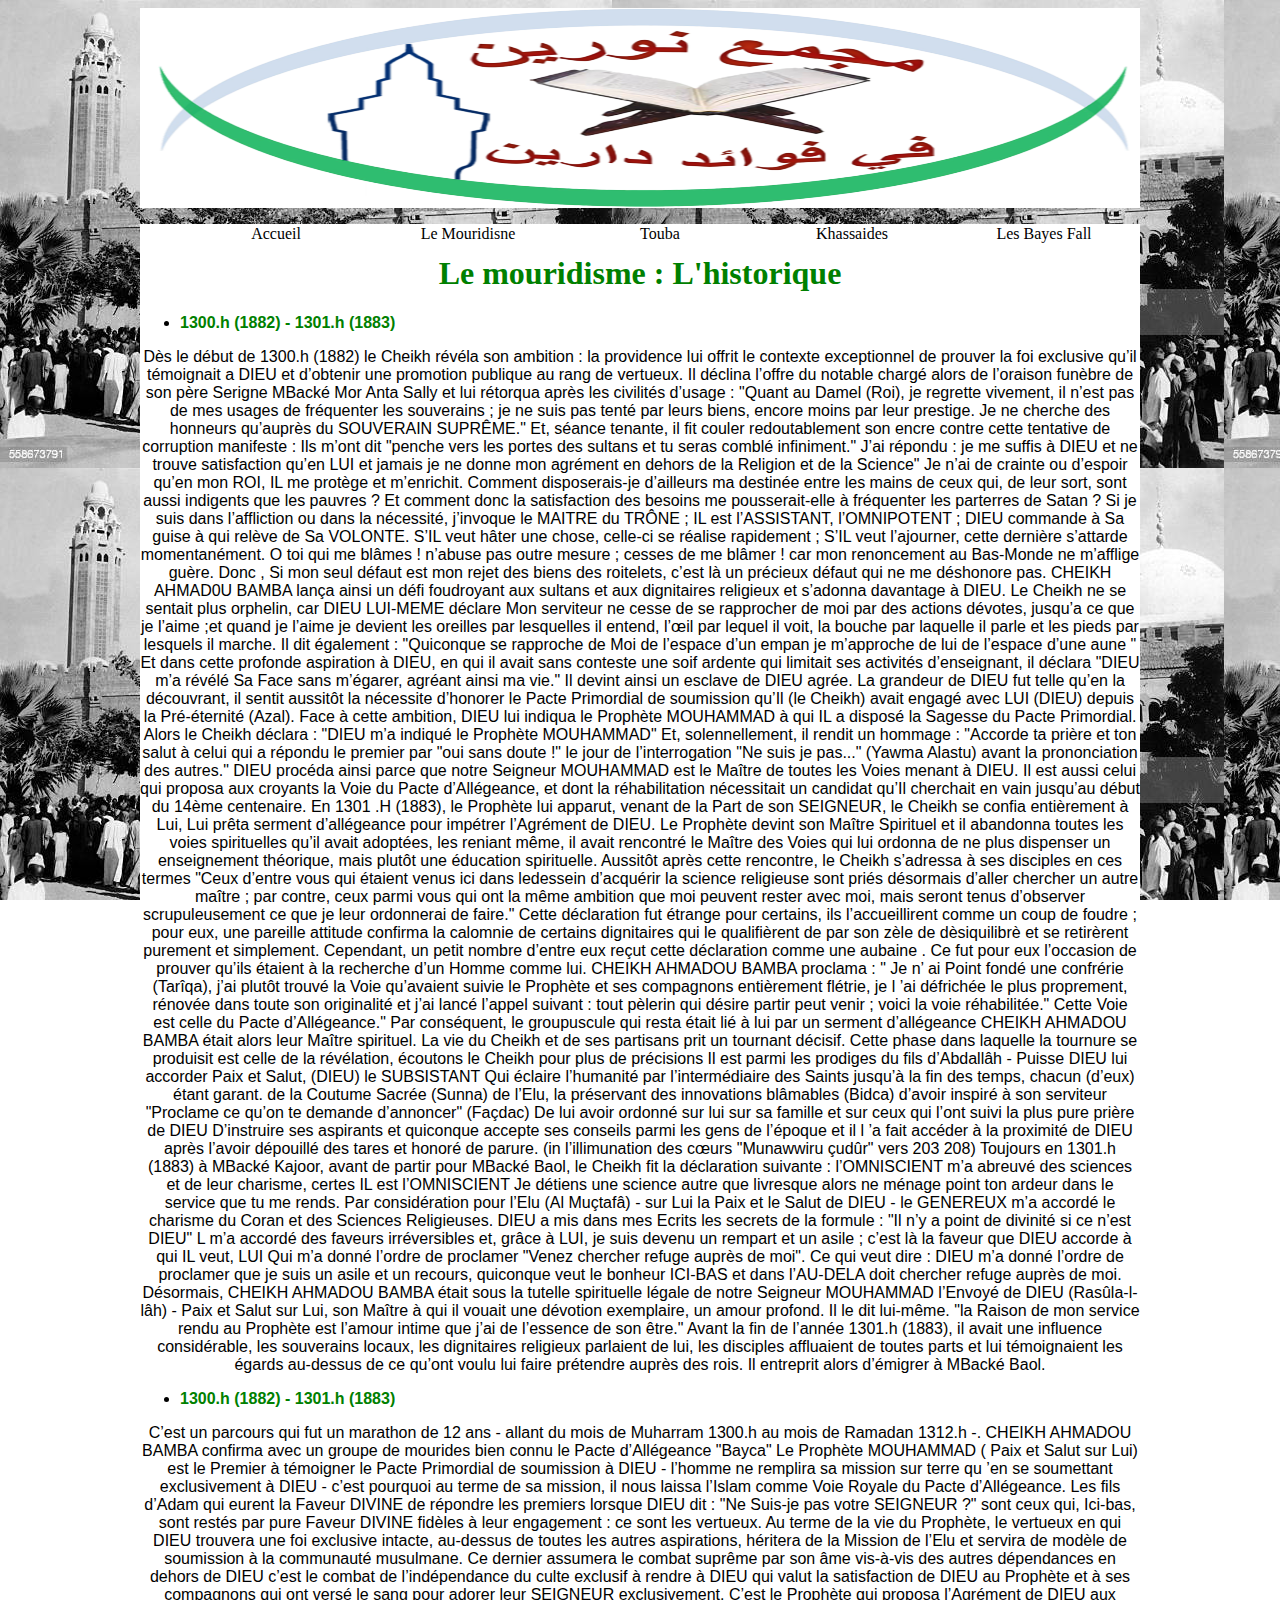
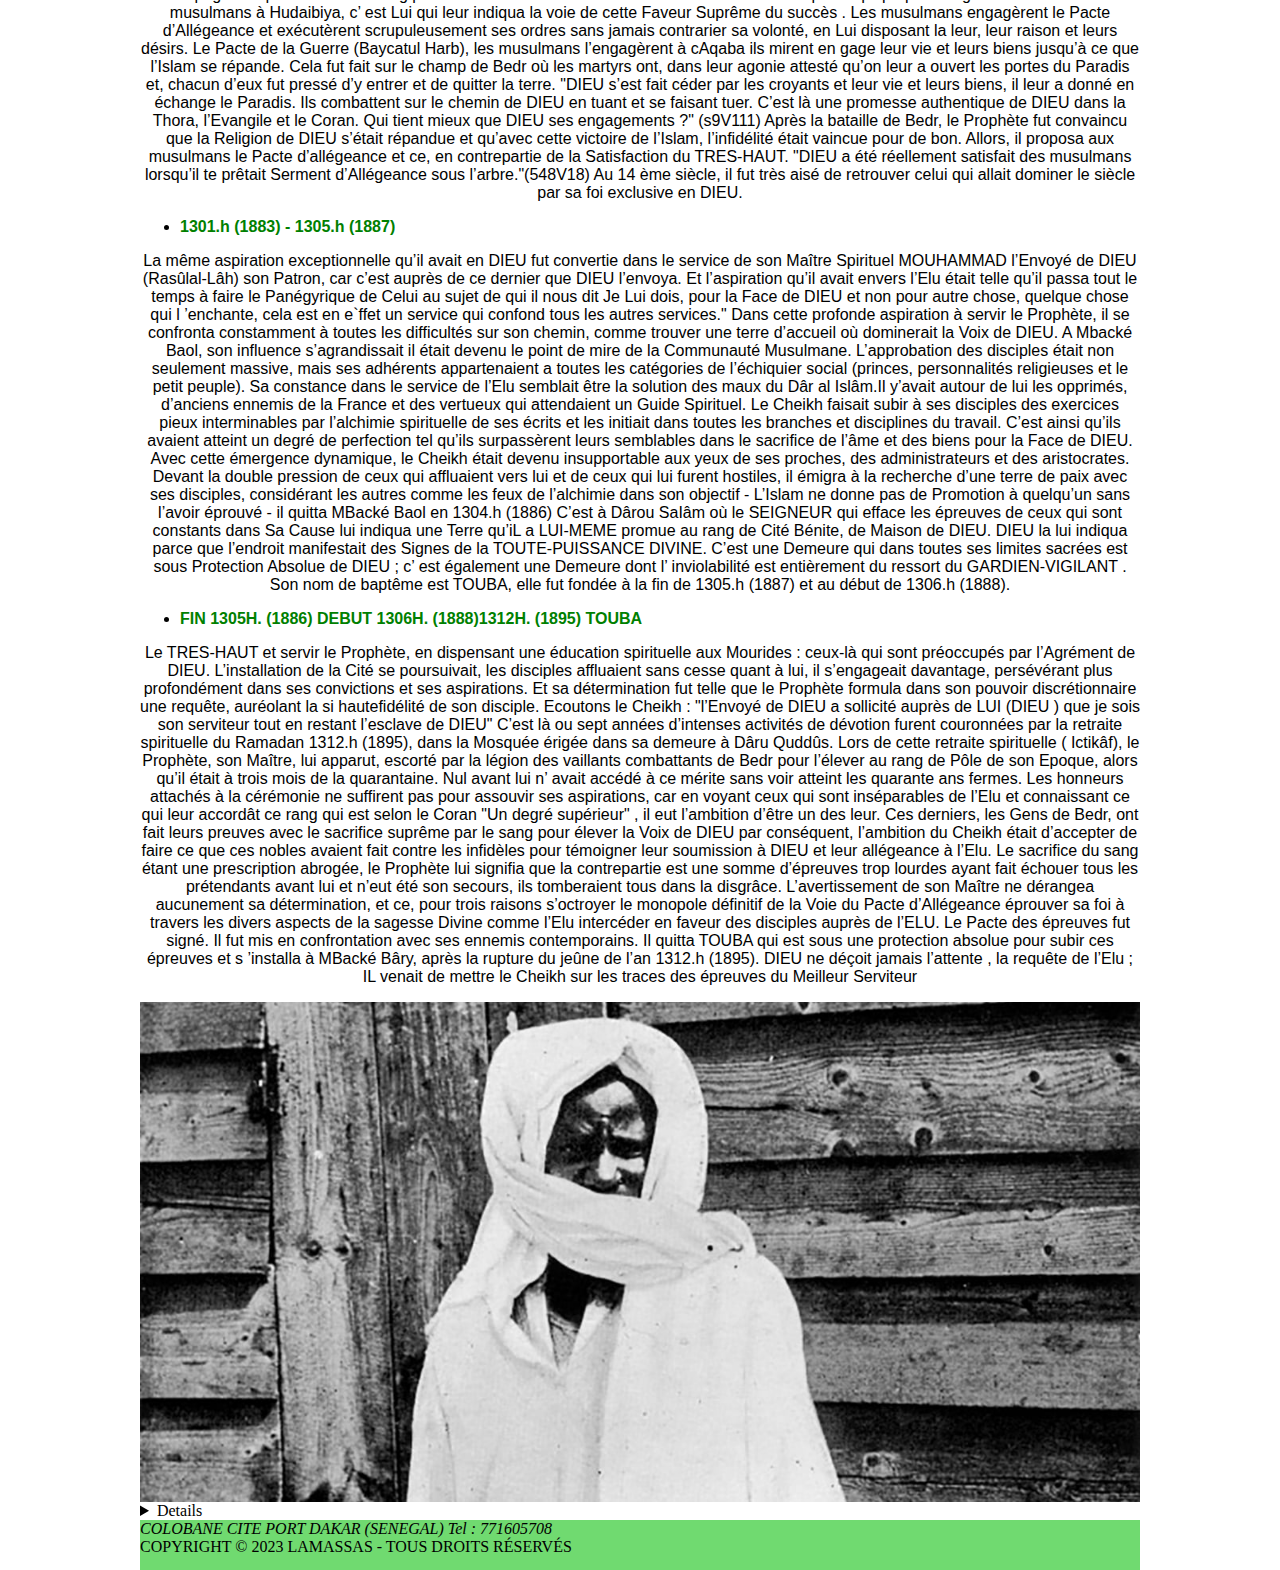
<file: mouridisme.html>
<!DOCTYPE html>
<html lang="en">
<head>
    <meta charset="UTF-8">
    <meta http-equiv="X-UA-Compatible" content="IE=edge">
    <meta name="viewport" content="width=device-width, initial-scale=1.0">
    <link rel="stylesheet" href="styles.css">
    <link rel="stylesheet" href="stylemouride.css">
    <link rel="shortcut icon" href="mouridisme-.png" type="image/x-icon">
    <title>Le Mouridisme : L'historique</title>
</head>
<body>
    <body>
        <div id="principal">
            
            <div id="entete">
                <img src="mouridisme-.png" alt="Grande-mosquée-de-Touba" width="1000px" height="200px">
            </div>
                <nav>
                    <ul>
                        <li><a href="index.html">Accueil</a> </li>
                        <li><a href="mouridisme.html">Le Mouridisne</a></li>
                        <li><a href="touba.html">Touba </a></li>
                        <li><a href="khassaides.html">Khassaides</a></li>
                        <li><a href="bf.html">Les Bayes Fall</a></li>
                        
                    </ul>
                </nav>
            <div id="contenu">
                <h1> Le mouridisme : L'historique</h1>
                <ul>
                <li><h2><strong>1300.h (1882) - 1301.h (1883)</strong></h2></li></ul>
                <p>
                    Dès le début de 1300.h (1882) le Cheikh révéla son ambition : la providence lui offrit le contexte exceptionnel de prouver la foi exclusive qu’il témoignait a DIEU et d’obtenir une promotion publique au rang de vertueux.
            Il déclina l’offre du notable chargé alors de l’oraison funèbre de son père Serigne MBacké Mor Anta Sally et lui rétorqua après les civilités d’usage : "Quant au Damel (Roi), je regrette vivement, il n’est pas de mes usages de fréquenter les souverains ; je ne suis pas tenté par leurs biens, encore moins par leur prestige. Je ne cherche des honneurs qu’auprès du SOUVERAIN SUPRÊME."
            Et, séance tenante, il fit couler redoutablement son encre contre cette tentative de corruption manifeste :
            Ils m’ont dit "penche vers les portes des sultans et tu seras comblé infiniment."
            J’ai répondu : je me suffis à DIEU et ne trouve satisfaction qu’en LUI et jamais je ne donne mon agrément en dehors de la Religion et de la Science"
            Je n’ai de crainte ou d’espoir qu’en mon ROI, IL me protège et m’enrichit.
            Comment disposerais-je d’ailleurs ma destinée entre les mains de ceux qui, de leur sort, sont aussi indigents que les pauvres ?
            Et comment donc la satisfaction des besoins me pousserait-elle à fréquenter les parterres de Satan ?
            Si je suis dans l’affliction ou dans la nécessité, j’invoque le MAITRE du TRÔNE ; IL est l’ASSISTANT, l’OMNIPOTENT ; DIEU commande à Sa guise à qui relève de Sa VOLONTE.
            S’IL veut hâter une chose, celle-ci se réalise rapidement ; S’IL veut l’ajourner, cette dernière s’attarde momentanément.
            O toi qui me blâmes ! n’abuse pas outre mesure ; cesses de me blâmer ! car mon renoncement au Bas-Monde ne m’afflige guère.
            Donc , Si mon seul défaut est mon rejet des biens des roitelets, c’est là un précieux défaut qui ne me déshonore pas.
            CHEIKH AHMAD0U BAMBA lança ainsi un défi foudroyant aux sultans et aux dignitaires religieux et s’adonna davantage à DIEU. Le Cheikh ne se sentait plus orphelin, car DIEU LUI-MEME déclare
            Mon serviteur ne cesse de se rapprocher de moi par des actions dévotes, jusqu’a ce que je l’aime ;et quand je l’aime je devient les oreilles par lesquelles il entend, l’œil par lequel il voit, la bouche par laquelle il parle et les pieds par lesquels il marche. Il dit également :
            "Quiconque se rapproche de Moi de l’espace d’un empan je m’approche de lui de l’espace d’une aune "
            Et dans cette profonde aspiration à DIEU, en qui il avait sans conteste une soif ardente qui limitait ses activités d’enseignant, il déclara
            "DIEU m’a révélé Sa Face sans m’égarer, agréant ainsi ma vie."
            Il devint ainsi un esclave de DIEU agrée. La grandeur de DIEU fut telle qu’en la découvrant, il sentit aussitôt la nécessite d’honorer le Pacte Primordial de soumission qu’Il (le Cheikh) avait engagé avec LUI (DIEU) depuis la Pré-éternité (Azal).
            Face à cette ambition, DIEU lui indiqua le Prophète MOUHAMMAD à qui IL a disposé la Sagesse du Pacte Primordial. Alors le Cheikh déclara :
            "DIEU m’a indiqué le Prophète MOUHAMMAD"
            Et, solennellement, il rendit un hommage :
            "Accorde ta prière et ton salut à celui qui a répondu le premier par "oui sans doute !" le jour de l’interrogation "Ne suis je pas..."
            (Yawma Alastu) avant la prononciation des autres."
            DIEU procéda ainsi parce que notre Seigneur MOUHAMMAD est le Maître de toutes les Voies menant à DIEU. Il est aussi celui qui proposa aux croyants la Voie du Pacte d’Allégeance, et dont la réhabilitation nécessitait un candidat qu’Il cherchait en vain jusqu’au début du 14ème centenaire.
            En 1301 .H (1883), le Prophète lui apparut, venant de la Part de son SEIGNEUR, le Cheikh se confia entièrement à Lui, Lui prêta serment d’allégeance pour impétrer l’Agrément de DIEU.
            Le Prophète devint son Maître Spirituel et il abandonna toutes les voies spirituelles qu’il avait adoptées, les reniant même, il avait rencontré le Maître des Voies qui lui ordonna de ne plus dispenser un enseignement théorique, mais plutôt une éducation spirituelle.
            Aussitôt après cette rencontre, le Cheikh s’adressa à ses disciples en ces termes
            "Ceux d’entre vous qui étaient venus ici dans ledessein d’acquérir la science religieuse sont priés désormais d’aller chercher un autre maître ; par contre, ceux parmi vous qui ont la même ambition que moi peuvent rester avec moi, mais seront tenus d’observer scrupuleusement ce que je leur ordonnerai de faire."
            Cette déclaration fut étrange pour certains, ils l’accueillirent comme un coup de foudre ; pour eux, une pareille attitude confirma la calomnie de certains dignitaires qui le qualifièrent de par son zèle de dèsiquilibrè et se retirèrent purement et simplement.
            Cependant, un petit nombre d’entre eux reçut cette déclaration comme une aubaine . Ce fut pour eux l’occasion de prouver qu’ils étaient à la recherche d’un Homme comme lui.
            CHEIKH AHMADOU BAMBA proclama : " Je n’ ai Point fondé une confrérie (Tarîqa), j’ai plutôt trouvé la Voie qu’avaient suivie le Prophète et ses compagnons entièrement flétrie, je l ’ai défrichée le plus proprement, rénovée dans toute son originalité et j’ai lancé l’appel suivant :
            tout pèlerin qui désire partir peut venir ; voici la voie réhabilitée." Cette Voie est celle du Pacte d’Allégeance."
            Par conséquent, le groupuscule qui resta était lié à lui par un serment d’allégeance CHEIKH AHMADOU BAMBA était alors leur Maître spirituel.
            La vie du Cheikh et de ses partisans prit un tournant décisif. Cette phase dans laquelle la tournure se produisit est celle de la révélation, écoutons le Cheikh pour plus de précisions
            Il est parmi les prodiges du fils d’Abdallâh - Puisse DIEU lui accorder Paix et Salut,
            (DIEU) le SUBSISTANT Qui éclaire l’humanité par l’intermédiaire des Saints jusqu’à la fin des temps, chacun (d’eux) étant garant.
            de la Coutume Sacrée (Sunna) de l’Elu, la préservant des innovations blâmables (Bidca) d’avoir inspiré à son serviteur "Proclame ce qu’on te demande d’annoncer" (Façdac)
            De lui avoir ordonné sur lui sur sa famille et sur ceux qui l’ont suivi la plus pure prière de DIEU
            D’instruire ses aspirants et quiconque accepte ses conseils parmi les gens de l’époque et il l ’a fait accéder à la proximité de DIEU après l’avoir dépouillé des tares et honoré de parure.
            (in l’illimunation des cœurs "Munawwiru çudûr" vers 203 208)
            Toujours en 1301.h (1883) à MBacké Kajoor, avant de partir pour MBacké Baol, le Cheikh fit la déclaration suivante :
            l’OMNISCIENT m’a abreuvé des sciences et de leur charisme, certes IL est l’OMNISCIENT
            Je détiens une science autre que livresque alors ne ménage point ton ardeur dans le service que tu me rends.
            Par considération pour l’Elu (Al Muçtafâ) - sur Lui la Paix et le Salut de DIEU - le GENEREUX m’a accordé le charisme du Coran et des Sciences Religieuses.
            DIEU a mis dans mes Ecrits les secrets de la formule :
            "Il n’y a point de divinité si ce n’est DIEU"
            L m’a accordé des faveurs irréversibles et, grâce à LUI, je suis devenu un rempart et un asile ; c’est là la faveur que DIEU accorde à qui IL veut, LUI Qui m’a donné l’ordre de proclamer "Venez chercher refuge auprès de moi".
            Ce qui veut dire :
            DIEU m’a donné l’ordre de proclamer que je suis un asile et un recours, quiconque veut le bonheur ICI-BAS et dans l’AU-DELA doit chercher refuge auprès de moi.
            Désormais, CHEIKH AHMADOU BAMBA était sous la tutelle spirituelle légale de notre Seigneur MOUHAMMAD l’Envoyé de DIEU (Rasûla-l-lâh) - Paix et Salut sur Lui, son Maître à qui il vouait une dévotion exemplaire, un amour profond. Il le dit lui-même.
            "la Raison de mon service rendu au Prophète est l’amour intime que j’ai de l’essence de son être."
            Avant la fin de l’année 1301.h (1883), il avait une influence considérable, les souverains locaux, les dignitaires religieux parlaient de lui, les disciples affluaient de toutes parts et lui témoignaient les égards au-dessus de ce qu’ont voulu lui faire prétendre auprès des rois. Il entreprit alors d’émigrer à MBacké Baol.
                </p>
                <ul><li><h2><strong>1300.h (1882) - 1301.h (1883)</strong></h2>
                </li></ul>                <p>
                    C’est un parcours qui fut un marathon de 12 ans - allant du mois de Muharram 1300.h au mois de Ramadan 1312.h -. CHEIKH AHMADOU BAMBA confirma avec un groupe de mourides bien connu le Pacte d’Allégeance "Bayca"
                    Le Prophète MOUHAMMAD ( Paix et Salut sur Lui) est le Premier à témoigner le Pacte Primordial de soumission à DIEU -
                    l’homme ne remplira sa mission sur terre qu ’en se soumettant exclusivement à DIEU - c’est pourquoi au terme de sa mission, il nous laissa l’Islam comme Voie Royale du Pacte d’Allégeance. Les fils d’Adam qui eurent la Faveur DIVINE de répondre les premiers lorsque DIEU dit : "Ne Suis-je pas votre SEIGNEUR ?" sont ceux qui, Ici-bas, sont restés par pure Faveur DIVINE fidèles à leur engagement : ce sont les vertueux.
                    Au terme de la vie du Prophète, le vertueux en qui DIEU trouvera une foi exclusive intacte, au-dessus de toutes les autres aspirations, héritera de la Mission de l’Elu et servira de modèle de soumission à la communauté musulmane. Ce dernier assumera le combat suprême par son âme vis-à-vis des autres dépendances en dehors de DIEU c’est le combat de l’indépendance du culte exclusif à rendre à DIEU qui valut la satisfaction de DIEU au Prophète et à ses compagnons qui ont versé le sang pour adorer leur SEIGNEUR exclusivement.
                    C’est le Prophète qui proposa l’Agrément de DIEU aux musulmans à Hudaibiya, c’ est Lui qui leur indiqua la voie de cette Faveur Suprême du succès . Les musulmans engagèrent le Pacte d’Allégeance et exécutèrent scrupuleusement ses ordres sans jamais contrarier sa volonté, en Lui disposant la leur, leur raison et leurs désirs.
                    Le Pacte de la Guerre (Baycatul Harb), les musulmans l’engagèrent à cAqaba ils mirent en gage leur vie et leurs biens jusqu’à ce que l’Islam se répande. Cela fut fait sur le champ de Bedr où les martyrs ont, dans leur agonie attesté qu’on leur a ouvert les portes du Paradis et, chacun d’eux fut pressé d’y entrer et de quitter la terre.
                    "DIEU s’est fait céder par les croyants et leur vie et leurs biens, il leur a donné en échange le Paradis. Ils combattent sur le chemin de DIEU en tuant et se faisant tuer. C’est là une promesse authentique de DIEU dans la Thora, l’Evangile et le Coran. Qui tient mieux que DIEU ses engagements ?" (s9V111)
                    Après la bataille de Bedr, le Prophète fut convaincu que la Religion de DIEU s’était répandue et qu’avec cette victoire de l’Islam, l’infidélité était vaincue pour de bon. Allors, il proposa aux musulmans le Pacte d’allégeance et ce, en contrepartie de la Satisfaction du TRES-HAUT.
                    "DIEU a été réellement satisfait des musulmans lorsqu’il te prêtait Serment d’Allégeance sous l’arbre."(548V18)
                    Au 14 ème siècle, il fut très aisé de retrouver celui qui allait dominer le siècle par sa foi exclusive en DIEU.
                                        
                </p>
                <ul><li><h2><strong>1301.h (1883) - 1305.h (1887)</strong></h2></li></ul>
                <p>
                    La même aspiration exceptionnelle qu’il avait en DIEU fut convertie dans le service de son Maître Spirituel MOUHAMMAD l’Envoyé de DIEU (Rasûlal-Lâh) son Patron, car c’est auprès de ce dernier que DIEU l’envoya.
            Et l’aspiration qu’il avait envers l’Elu était telle qu’il passa tout le temps à faire le Panégyrique de Celui au sujet de qui il nous dit
            Je Lui dois, pour la Face de DIEU et non pour autre chose, quelque chose qui l ’enchante, cela est en e`ffet un service qui confond tous les autres services."
            Dans cette profonde aspiration à servir le Prophète, il se confronta constamment à toutes les difficultés sur son chemin, comme trouver une terre d’accueil où dominerait la Voix de DIEU.
            A Mbacké Baol, son influence s’agrandissait il était devenu le point de mire de la Communauté Musulmane. L’approbation des disciples était non seulement massive, mais ses adhérents appartenaient a toutes les catégories de l’échiquier social (princes, personnalités religieuses et le petit peuple).
            Sa constance dans le service de l’Elu semblait être la solution des maux du Dâr al Islâm.Il y’avait autour de lui les opprimés, d’anciens ennemis de la France et des vertueux qui attendaient un Guide Spirituel.
            Le Cheikh faisait subir à ses disciples des exercices pieux interminables par l’alchimie spirituelle de ses écrits et les initiait dans toutes les branches et disciplines du travail.
            C’est ainsi qu’ils avaient atteint un degré de perfection tel qu’ils surpassèrent leurs semblables dans le sacrifice de l’âme et des biens pour la Face de DIEU.
            Avec cette émergence dynamique, le Cheikh était devenu insupportable aux yeux de ses proches, des administrateurs et des aristocrates.
            Devant la double pression de ceux qui affluaient vers lui et de ceux qui lui furent hostiles, il émigra à la recherche d’une terre de paix avec ses disciples, considérant les autres comme les feux de l’alchimie dans son objectif - L’Islam ne donne pas de Promotion à quelqu’un sans l’avoir éprouvé - il quitta MBacké Baol en 1304.h (1886)
            C’est à Dârou SaIâm où le SEIGNEUR qui efface les épreuves de ceux qui sont constants dans Sa Cause lui indiqua une Terre qu’iL a LUI-MEME promue au rang de Cité Bénite, de Maison de DIEU.
            DIEU la lui indiqua parce que l’endroit manifestait des Signes de la TOUTE-PUISSANCE DIVINE. C’est une Demeure qui dans toutes ses limites sacrées est sous Protection Absolue de DIEU ; c’ est également une Demeure dont l’ inviolabilité est entièrement du ressort du GARDIEN-VIGILANT . Son nom de baptême est TOUBA, elle fut fondée à la fin de 1305.h (1887) et au début de 1306.h (1888).
                </p>
                <ul><li><h2><strong>FIN 1305H. (1886) DEBUT 1306H. (1888)1312H. (1895) TOUBA</strong></h2></li></ul>
                <p>
                    Le TRES-HAUT et servir le Prophète, en dispensant une éducation spirituelle aux Mourides : ceux-là qui sont préoccupés par l’Agrément de DIEU.
                    L’installation de la Cité se poursuivait, les disciples affluaient sans cesse quant à lui, il s’engageait davantage, persévérant plus profondément dans ses convictions et ses aspirations.
                    Et sa détermination fut telle que le Prophète formula dans son pouvoir discrétionnaire une requête, auréolant la si hautefidélité de son disciple. Ecoutons le Cheikh :
                    "l’Envoyé de DIEU a sollicité auprès de LUI (DIEU ) que je sois son serviteur tout en restant l’esclave de DIEU"
                    C’est là ou sept années d’intenses activités de dévotion furent couronnées par la retraite spirituelle du Ramadan 1312.h (1895), dans la Mosquée érigée dans sa demeure à Dâru Quddûs.
                    Lors de cette retraite spirituelle ( Ictikâf), le Prophète, son Maître, lui apparut, escorté par la légion des vaillants combattants de Bedr pour l’élever au rang de Pôle de son Epoque, alors qu’il était à trois mois de la quarantaine. Nul avant lui n’ avait accédé à ce mérite sans voir atteint les quarante ans fermes.
                    Les honneurs attachés à la cérémonie ne suffirent pas pour assouvir ses aspirations, car en voyant ceux qui sont inséparables de l’Elu et connaissant ce qui leur accordât ce rang qui est selon le Coran "Un degré supérieur" , il eut l’ambition d’être un des leur. Ces derniers, les Gens de Bedr, ont fait leurs preuves avec le sacrifice suprême par le sang pour élever la Voix de DIEU par conséquent, l’ambition du Cheikh était d’accepter de faire ce que ces nobles avaient fait contre les infidèles pour témoigner leur soumission à DIEU et leur allégeance à l’Elu.
                    Le sacrifice du sang étant une prescription abrogée, le Prophète lui signifia que la contrepartie est une somme d’épreuves trop lourdes ayant fait échouer tous les prétendants avant lui et n’eut été son secours, ils tomberaient tous dans la disgrâce.
                    L’avertissement de son Maître ne dérangea aucunement sa détermination, et ce, pour trois raisons
                    s’octroyer le monopole définitif de la Voie du Pacte d’Allégeance
                    éprouver sa foi à travers les divers aspects de la sagesse Divine comme l’Elu
                    intercéder en faveur des disciples auprès de l’ELU.
                    Le Pacte des épreuves fut signé. Il fut mis en confrontation avec ses ennemis contemporains.
                    Il quitta TOUBA qui est sous une protection absolue pour subir ces épreuves et s ’installa à MBacké Bâry, après la rupture du jeûne de l’an 1312.h (1895).
                    DIEU ne déçoit jamais l’attente , la requête de l’Elu ; IL venait de mettre le Cheikh sur les traces des épreuves du Meilleur Serviteur
                                        
                </p>
                <img src="SerigneTouba.jpg" alt="Cheikh Ahmadou BAMBA (Serigne Touba)" width="1000px">
                <dEtails>Serigne Touba (1853 - 19 juillet 1927)</dEtails>
            </ul>
            </div>
    
            <div id="piedpage">
                <address>
                    COLOBANE CITE PORT DAKAR (SENEGAL)
                    Tel : 771605708
                </address>
                COPYRIGHT &#169; 2023 LAMASSAS - TOUS DROITS RÉSERVÉS 
            </footer> 
            </div>
        </div>

</html>
</file>
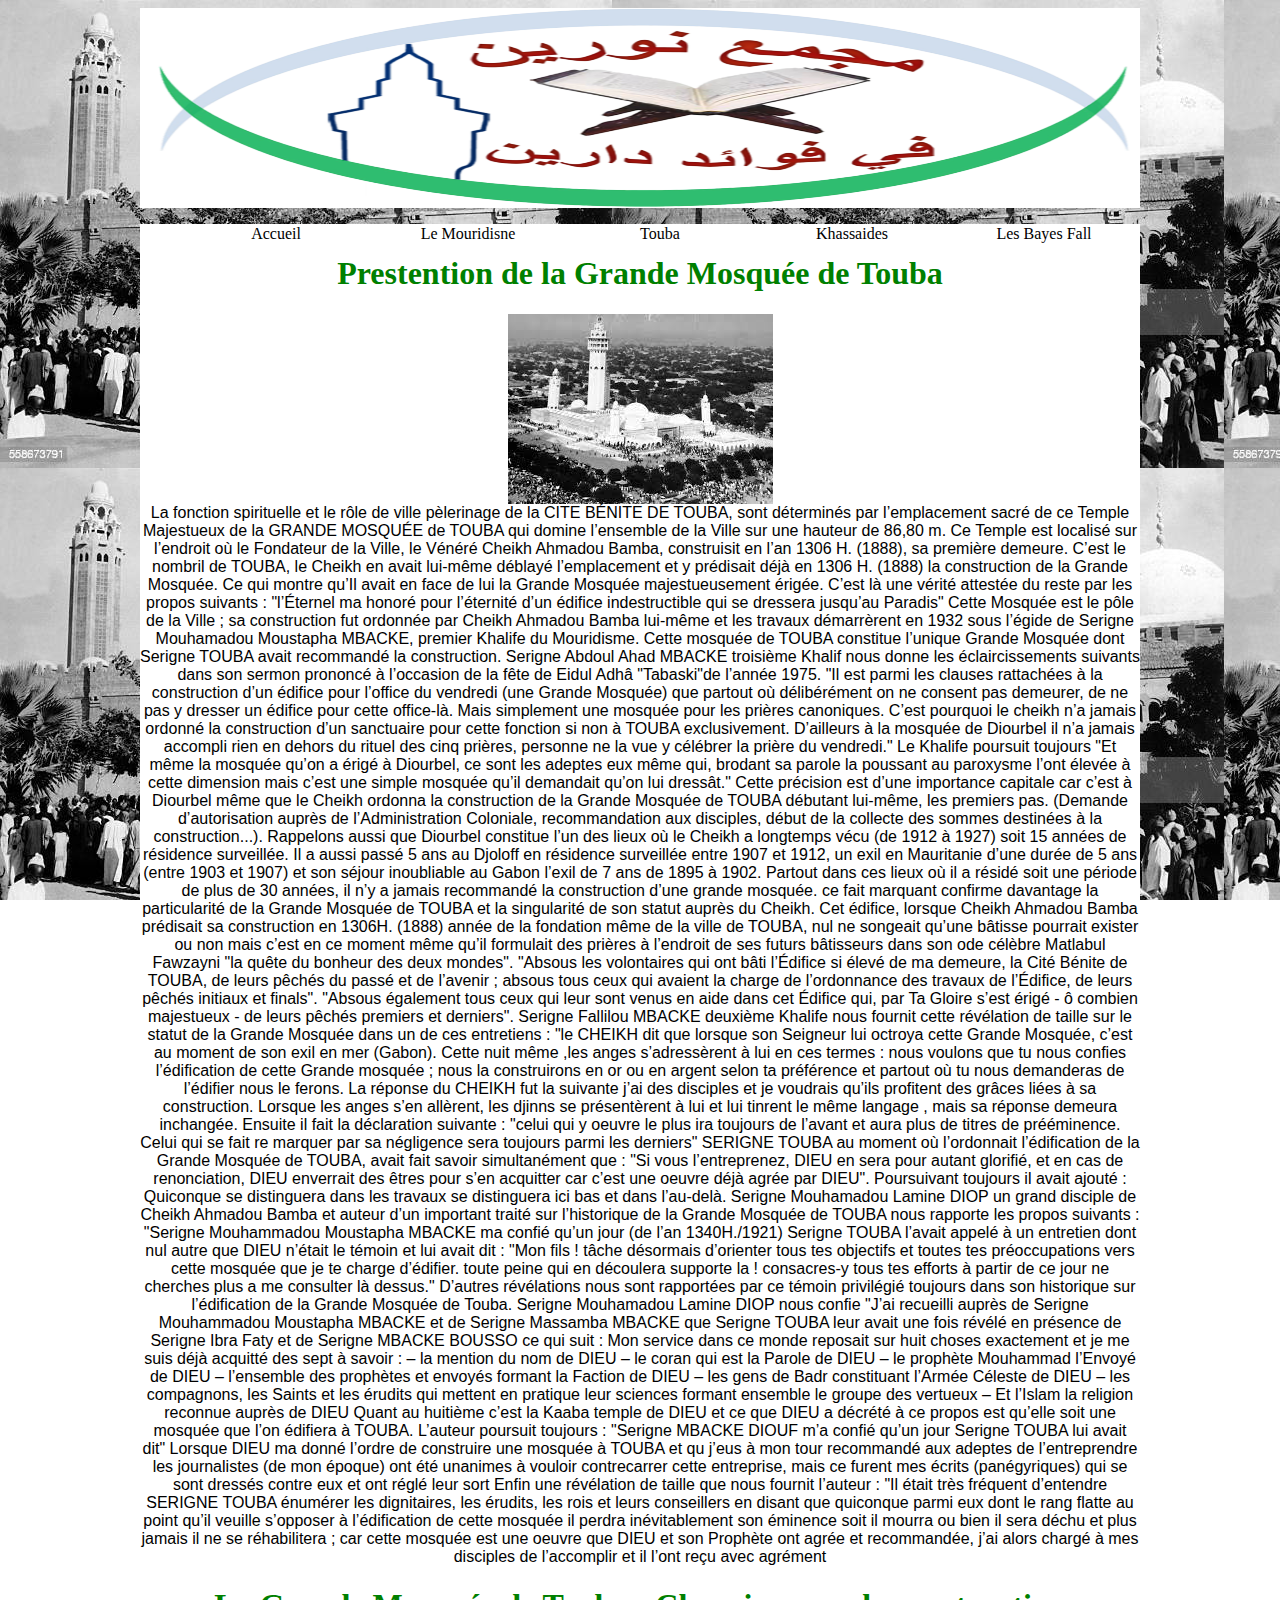
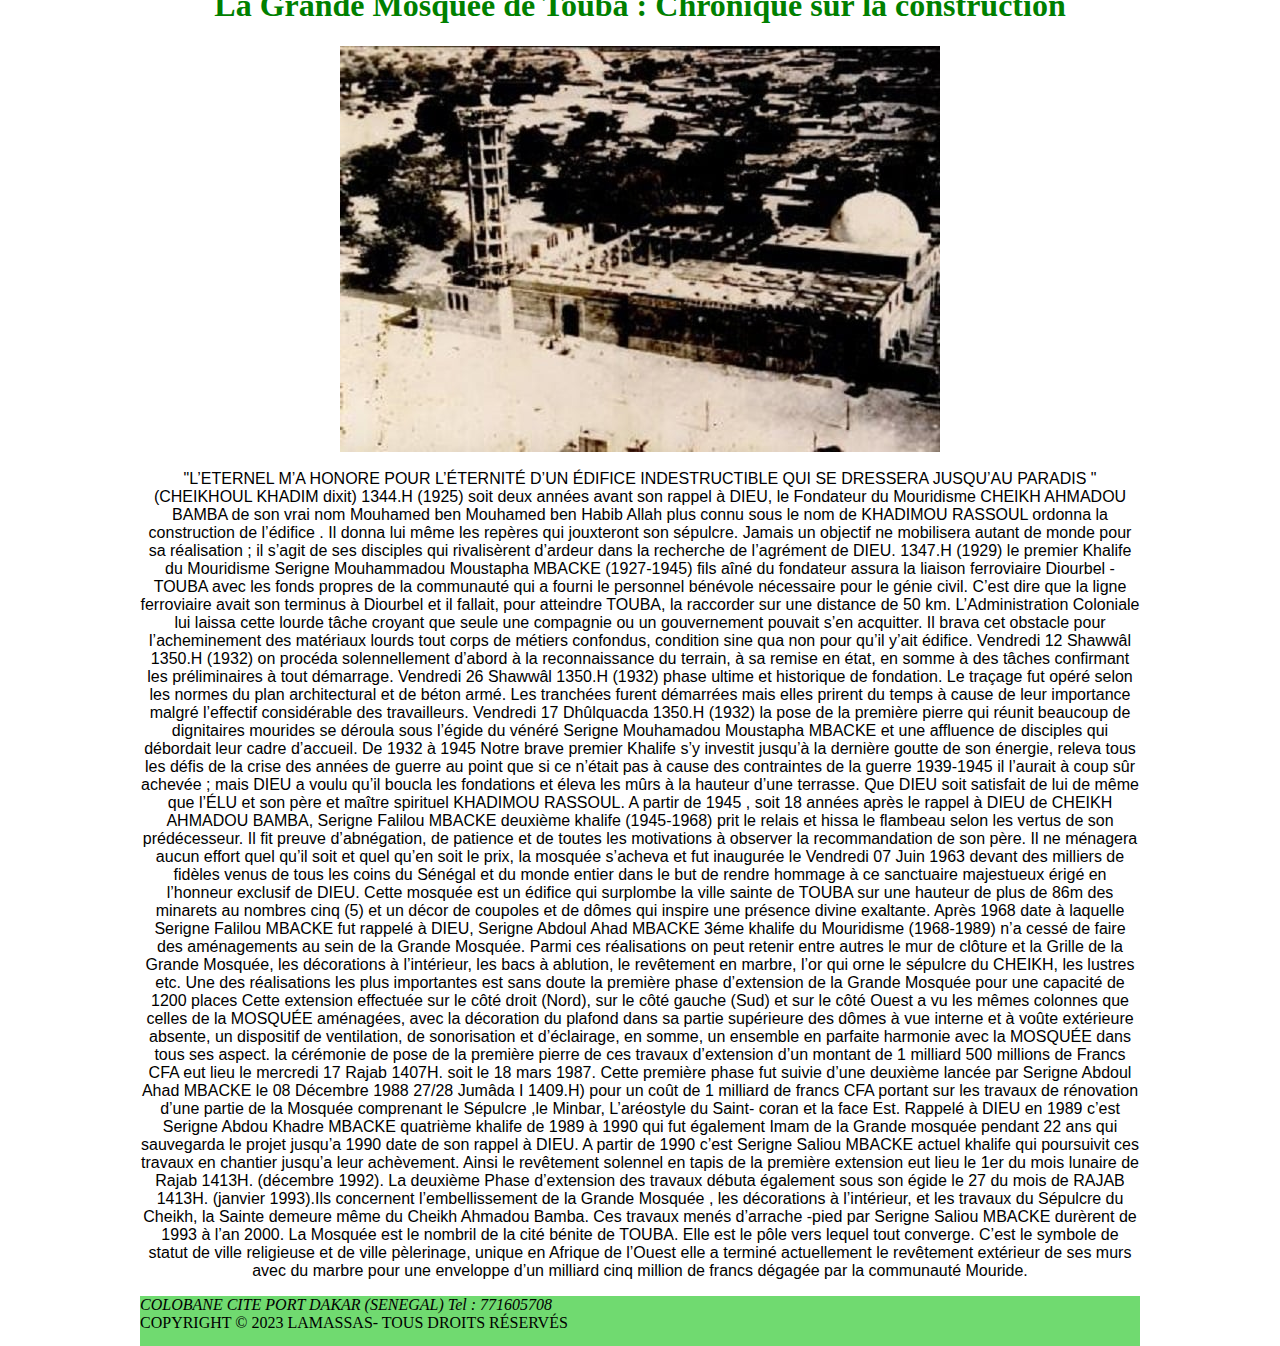
<file: touba.html>
<!DOCTYPE html>
<html lang="en">
<head>
    <meta charset="UTF-8">
    <meta http-equiv="X-UA-Compatible" content="IE=edge">
    <meta name="viewport" content="width=device-width, initial-scale=1.0">
    <link rel="shortcut icon" href="mouridisme-.png" type="image/x-icon">
    <link rel="stylesheet" href="styles.css">
    <link rel="stylesheet" href="stylemouride.css">
    <title>Grande Grande-Mosquée-de-Touba</title>
</head>
<body>
    <div id="principal">
        
        <div id="entete">
            <img src="mouridisme-.png" alt="Grande-mosquée-de-Touba" width="1000px" height="200px">
        </div>
            <nav>
                <ul>
                    <li><a href="index.html">Accueil</a> </li>
                    <li><a href="mouridisme.html">Le Mouridisne</a></li>
                    <li><a href="touba.html">Touba </a></li>
                    <li><a href="khassaides.html">Khassaides</a></li>
                    <li><a href="bf.html">Les Bayes Fall</a></li>
                    
                </ul>
            </nav>
        <div id="contenu">
            <h1>
                Prestention de la Grande Mosquée de Touba
            </h1>
            <p>
                <img src="T1.jpg" alt="Grande-Mosquée-de-Touba">
                La fonction spirituelle et le rôle de ville pèlerinage de la CITE BÉNITE DE TOUBA, sont déterminés par l’emplacement sacré de ce Temple Majestueux de la GRANDE MOSQUÉE de TOUBA qui domine l’ensemble de la Ville sur une hauteur de 86,80 m.
Ce Temple est localisé sur l’endroit où le Fondateur de la Ville, le Vénéré Cheikh Ahmadou Bamba, construisit en l’an 1306 H. (1888), sa première demeure.
C’est le nombril de TOUBA, le Cheikh en avait lui-même déblayé l’emplacement et y prédisait déjà en 1306 H. (1888) la construction de la Grande Mosquée. Ce qui montre qu’Il avait en face de lui la Grande Mosquée majestueusement érigée. C’est là une vérité attestée du reste par les propos suivants :
"l’Éternel ma honoré pour l’éternité d’un édifice indestructible qui se dressera jusqu’au Paradis"
Cette Mosquée est le pôle de la Ville ; sa construction fut ordonnée par Cheikh Ahmadou Bamba lui-même et les travaux démarrèrent en 1932 sous l’égide de Serigne Mouhamadou Moustapha MBACKE, premier Khalife du Mouridisme.
Cette mosquée de TOUBA constitue l’unique Grande Mosquée dont Serigne TOUBA avait recommandé la construction. Serigne Abdoul Ahad MBACKE troisième Khalif nous donne les éclaircissements suivants dans son sermon prononcé à l’occasion de la fête de Eidul Adhâ "Tabaski"de l’année 1975.
"Il est parmi les clauses rattachées à la construction d’un édifice pour l’office du vendredi (une Grande Mosquée) que partout où délibérément on ne consent pas demeurer, de ne pas y dresser un édifice pour cette office-là. Mais simplement une mosquée pour les prières canoniques. C’est pourquoi le cheikh n’a jamais ordonné la construction d’un sanctuaire pour cette fonction si non à TOUBA exclusivement. D’ailleurs à la mosquée de Diourbel il n’a jamais accompli rien en dehors du rituel des cinq prières, personne ne la vue y célébrer la prière du vendredi."
Le Khalife poursuit toujours "Et même la mosquée qu’on a érigé à Diourbel, ce sont les adeptes eux même qui, brodant sa parole la poussant au paroxysme l’ont élevée à cette dimension mais c’est une simple mosquée qu’il demandait qu’on lui dressât."
Cette précision est d’une importance capitale car c’est à Diourbel même que le Cheikh ordonna la construction de la Grande Mosquée de TOUBA débutant lui-même, les premiers pas. (Demande d’autorisation auprès de l’Administration Coloniale, recommandation aux disciples, début de la collecte des sommes destinées à la construction...).
Rappelons aussi que Diourbel constitue l’un des lieux où le Cheikh a longtemps vécu (de 1912 à 1927) soit 15 années de résidence surveillée. Il a aussi passé 5 ans au Djoloff en résidence surveillée entre 1907 et 1912, un exil en Mauritanie d’une durée de 5 ans (entre 1903 et 1907) et son séjour inoubliable au Gabon l’exil de 7 ans de 1895 à 1902. Partout dans ces lieux où il a résidé soit une période de plus de 30 années, il n’y a jamais recommandé la construction d’une grande mosquée. ce fait marquant confirme davantage la particularité de la Grande Mosquée de TOUBA et la singularité de son statut auprès du Cheikh.
Cet édifice, lorsque Cheikh Ahmadou Bamba prédisait sa construction en 1306H. (1888) année de la fondation même de la ville de TOUBA, nul ne songeait qu’une bâtisse pourrait exister ou non mais c’est en ce moment même qu’il formulait des prières à l’endroit de ses futurs bâtisseurs dans son ode célèbre Matlabul Fawzayni "la quête du bonheur des deux mondes".
"Absous les volontaires qui ont bâti l’Édifice si élevé de ma demeure, la Cité Bénite de TOUBA, de leurs pêchés du passé et de l’avenir ; absous tous ceux qui avaient la charge de l’ordonnance des travaux de l’Édifice, de leurs pêchés initiaux et finals".
"Absous également tous ceux qui leur sont venus en aide dans cet Édifice qui, par Ta Gloire s’est érigé - ô combien majestueux - de leurs pêchés premiers et derniers".
Serigne Fallilou MBACKE deuxième Khalife nous fournit cette révélation de taille sur le statut de la Grande Mosquée dans un de ces entretiens : "le CHEIKH dit que lorsque son Seigneur lui octroya cette Grande Mosquée, c’est au moment de son exil en mer (Gabon). Cette nuit même ,les anges s’adressèrent à lui en ces termes : nous voulons que tu nous confies l’édification de cette Grande mosquée ; nous la construirons en or ou en argent selon ta préférence et partout où tu nous demanderas de l’édifier nous le ferons. La réponse du CHEIKH fut la suivante j’ai des disciples et je voudrais qu’ils profitent des grâces liées à sa construction. Lorsque les anges s’en allèrent, les djinns se présentèrent à lui et lui tinrent le même langage , mais sa réponse demeura inchangée. Ensuite il fait la déclaration suivante : "celui qui y oeuvre le plus ira toujours de l’avant et aura plus de titres de prééminence. Celui qui se fait re marquer par sa négligence sera toujours parmi les derniers"
SERIGNE TOUBA au moment où l’ordonnait l’édification de la Grande Mosquée de TOUBA, avait fait savoir simultanément que :
"Si vous l’entreprenez, DIEU en sera pour autant glorifié, et en cas de renonciation, DIEU enverrait des êtres pour s’en acquitter car c’est une oeuvre déjà agrée par DIEU".
Poursuivant toujours il avait ajouté : Quiconque se distinguera dans les travaux se distinguera ici bas et dans l’au-delà.
Serigne Mouhamadou Lamine DIOP un grand disciple de Cheikh Ahmadou Bamba et auteur d’un important traité sur l’historique de la Grande Mosquée de TOUBA nous rapporte les propos suivants :
"Serigne Mouhammadou Moustapha MBACKE ma confié qu’un jour (de l’an 1340H./1921) Serigne TOUBA l’avait appelé à un entretien dont nul autre que DIEU n’était le témoin et lui avait dit : "Mon fils ! tâche désormais d’orienter tous tes objectifs et toutes tes préoccupations vers cette mosquée que je te charge d’édifier. toute peine qui en découlera supporte la ! consacres-y tous tes efforts à partir de ce jour ne cherches plus a me consulter là dessus."
D’autres révélations nous sont rapportées par ce témoin privilégié toujours dans son historique sur l’édification de la Grande Mosquée de Touba. Serigne Mouhamadou Lamine DIOP nous confie "J’ai recueilli auprès de Serigne Mouhammadou Moustapha MBACKE et de Serigne Massamba MBACKE que Serigne TOUBA leur avait une fois révélé en présence de Serigne Ibra Faty et de Serigne MBACKE BOUSSO ce qui suit : Mon service dans ce monde reposait sur huit choses exactement et je me suis déjà acquitté des sept à savoir :

– la mention du nom de DIEU
– le coran qui est la Parole de DIEU
– le prophète Mouhammad l’Envoyé de DIEU
– l’ensemble des prophètes et envoyés formant la Faction de DIEU
– les gens de Badr constituant l’Armée Céleste de DIEU
– les compagnons, les Saints et les érudits qui mettent en pratique leur sciences formant ensemble le groupe des vertueux
– Et l’Islam la religion reconnue auprès de DIEU
Quant au huitième c’est la Kaaba temple de DIEU et ce que DIEU a décrété à ce propos est qu’elle soit une mosquée que l’on édifiera à TOUBA.
L’auteur poursuit toujours : "Serigne MBACKE DIOUF m’a confié qu’un jour Serigne TOUBA lui avait dit" Lorsque DIEU ma donné l’ordre de construire une mosquée à TOUBA et qu j’eus à mon tour recommandé aux adeptes de l’entreprendre les journalistes (de mon époque) ont été unanimes à vouloir contrecarrer cette entreprise, mais ce furent mes écrits (panégyriques) qui se sont dressés contre eux et ont réglé leur sort
Enfin une révélation de taille que nous fournit l’auteur : "Il était très fréquent d’entendre SERIGNE TOUBA énumérer les dignitaires, les érudits, les rois et leurs conseillers en disant que quiconque parmi eux dont le rang flatte au point qu’il veuille s’opposer à l’édification de cette mosquée il perdra inévitablement son éminence soit il mourra ou bien il sera déchu et plus jamais il ne se réhabilitera ; car cette mosquée est une oeuvre que DIEU et son Prophète ont agrée et recommandée, j’ai alors chargé à mes disciples de l’accomplir et il l’ont reçu avec agrément

            </p>
            <h1>
                La Grande Mosquée de Touba : Chronique sur la construction
            </h1>
            <p>
                <img src="T.jpg" alt="construction Grande-Mosquée-de-Touba"><br>
                "L’ETERNEL M’A HONORE POUR L’ÉTERNITÉ D’UN ÉDIFICE INDESTRUCTIBLE QUI SE DRESSERA JUSQU’AU PARADIS " (CHEIKHOUL KHADIM dixit)
1344.H (1925) soit deux années avant son rappel à DIEU, le Fondateur du Mouridisme CHEIKH AHMADOU BAMBA de son vrai nom Mouhamed ben Mouhamed ben Habib Allah plus connu sous le nom de KHADIMOU RASSOUL ordonna la construction de l’édifice . Il donna lui même les repères qui jouxteront son sépulcre. Jamais un objectif ne mobilisera autant de monde pour sa réalisation ; il s’agit de ses disciples qui rivalisèrent d’ardeur dans la recherche de l’agrément de DIEU.
1347.H (1929) le premier Khalife du Mouridisme Serigne Mouhammadou Moustapha MBACKE (1927-1945) fils aîné du fondateur assura la liaison ferroviaire Diourbel - TOUBA avec les fonds propres de la communauté qui a fourni le personnel bénévole nécessaire pour le génie civil. C’est dire que la ligne ferroviaire avait son terminus à Diourbel et il fallait, pour atteindre TOUBA, la raccorder sur une distance de 50 km.
L’Administration Coloniale lui laissa cette lourde tâche croyant que seule une compagnie ou un gouvernement pouvait s’en acquitter. Il brava cet obstacle pour l’acheminement des matériaux lourds tout corps de métiers confondus, condition sine qua non pour qu’il y’ait édifice.
Vendredi 12 Shawwâl 1350.H (1932) on procéda solennellement d’abord à la reconnaissance du terrain, à sa remise en état, en somme à des tâches confirmant les préliminaires à tout démarrage.
Vendredi 26 Shawwâl 1350.H (1932) phase ultime et historique de fondation. Le traçage fut opéré selon les normes du plan architectural et de béton armé. Les tranchées furent démarrées mais elles prirent du temps à cause de leur importance malgré l’effectif considérable des travailleurs.
Vendredi 17 Dhûlquacda 1350.H (1932) la pose de la première pierre qui réunit beaucoup de dignitaires mourides se déroula sous l’égide du vénéré Serigne Mouhamadou Moustapha MBACKE et une affluence de disciples qui débordait leur cadre d’accueil.
De 1932 à 1945 Notre brave premier Khalife s’y investit jusqu’à la dernière goutte de son énergie, releva tous les défis de la crise des années de guerre au point que si ce n’était pas à cause des contraintes de la guerre 1939-1945 il l’aurait à coup sûr achevée ; mais DIEU a voulu qu’il boucla les fondations et éleva les mûrs à la hauteur d’une terrasse. Que DIEU soit satisfait de lui de même que l’ÉLU et son père et maître spirituel KHADIMOU RASSOUL.
A partir de 1945 , soit 18 années après le rappel à DIEU de CHEIKH AHMADOU BAMBA, Serigne Falilou MBACKE deuxième khalife (1945-1968) prit le relais et hissa le flambeau selon les vertus de son prédécesseur.
Il fit preuve d’abnégation, de patience et de toutes les motivations à observer la recommandation de son père. Il ne ménagera aucun effort quel qu’il soit et quel qu’en soit le prix, la mosquée s’acheva et fut inaugurée le
Vendredi 07 Juin 1963 devant des milliers de fidèles venus de tous les coins du Sénégal et du monde entier dans le but de rendre hommage à ce sanctuaire majestueux érigé en l’honneur exclusif de DIEU.
Cette mosquée est un édifice qui surplombe la ville sainte de TOUBA sur une hauteur de plus de 86m des minarets au nombres cinq (5) et un décor de coupoles et de dômes qui inspire une présence divine exaltante.
Après 1968 date à laquelle Serigne Falilou MBACKE fut rappelé à DIEU, Serigne Abdoul Ahad MBACKE 3éme khalife du Mouridisme (1968-1989) n’a cessé de faire des aménagements au sein de la Grande Mosquée.
Parmi ces réalisations on peut retenir entre autres le mur de clôture et la Grille de la Grande Mosquée, les décorations à l’intérieur, les bacs à ablution, le revêtement en marbre, l’or qui orne le sépulcre du CHEIKH, les lustres etc.
Une des réalisations les plus importantes est sans doute la première phase d’extension de la Grande Mosquée pour une capacité de 1200 places Cette extension effectuée sur le côté droit (Nord), sur le côté gauche (Sud) et sur le côté Ouest a vu les mêmes colonnes que celles de la MOSQUÉE aménagées, avec la décoration du plafond dans sa partie supérieure des dômes à vue interne et à voûte extérieure absente, un dispositif de ventilation, de sonorisation et d’éclairage, en somme, un ensemble en parfaite harmonie avec la MOSQUÉE dans tous ses aspect.
la cérémonie de pose de la première pierre de ces travaux d’extension d’un montant de 1 milliard 500 millions de Francs CFA eut lieu le mercredi 17 Rajab 1407H. soit le 18 mars 1987.
Cette première phase fut suivie d’une deuxième lancée par Serigne Abdoul Ahad MBACKE le 08 Décembre 1988 27/28 Jumâda I 1409.H) pour un coût de 1 milliard de francs CFA portant sur les travaux de rénovation d’une partie de la Mosquée comprenant le Sépulcre ,le Minbar, L’aréostyle du Saint- coran et la face Est.
Rappelé à DIEU en 1989 c’est Serigne Abdou Khadre MBACKE quatrième khalife de 1989 à 1990 qui fut également Imam de la Grande mosquée pendant 22 ans qui sauvegarda le projet jusqu’a 1990 date de son rappel à DIEU.
A partir de 1990 c’est Serigne Saliou MBACKE actuel khalife qui poursuivit ces travaux en chantier jusqu’a leur achèvement. Ainsi le revêtement solennel en tapis de la première extension eut lieu le 1er du mois lunaire de Rajab 1413H. (décembre 1992).
La deuxième Phase d’extension des travaux débuta également sous son égide le 27 du mois de RAJAB 1413H. (janvier 1993).Ils concernent l’embellissement de la Grande Mosquée , les décorations à l’intérieur, et les travaux du Sépulcre du Cheikh, la Sainte demeure même du Cheikh Ahmadou Bamba.
Ces travaux menés d’arrache -pied par Serigne Saliou MBACKE durèrent de 1993 à l’an 2000.
La Mosquée est le nombril de la cité bénite de TOUBA. Elle est le pôle vers lequel tout converge. C’est le symbole de statut de ville religieuse et de ville pèlerinage, unique en Afrique de l’Ouest elle a terminé actuellement le revêtement extérieur de ses murs avec du marbre pour une enveloppe d’un milliard cinq million de francs dégagée par la communauté Mouride.

            </p>
        </div>

        <div id="piedpage">
            <address>
                COLOBANE CITE PORT DAKAR (SENEGAL)
                Tel : 771605708
            </address>
            COPYRIGHT &#169; 2023 LAMASSAS- TOUS DROITS RÉSERVÉS 
        </footer> 
        </div>
    </div>

    
</body>
</html>
</file>
<file: styles.css>
nav ul{
    list-style-type: none;
}


nav ul ::after{
    content: "";
    display: table;
    clear: both;
}
nav li{
    float: left;
    width: 20%;
    text-align: center;
}
nav{
    width: 100%;
    margin: 0 auto;
    background-color: rgb(112, 218, 112);
    top: 0px;
}

nav a:hover{
    color: green;
    border-bottom: 2px solid green;

}
nav a{
    display: block;
    text-decoration: none;
    color: black;
    border-bottom: 2px solid transparent;
    padding: 1px 0px;
}

body{
   
    color:black;
    background-color:white;
    background-image: url(immg.jpg);
    background-attachment:fixed;
 }

#principal{
width: 1000px;
height: 800px;
display: block;
margin: auto;

}
#entete{
background-color: beige;
width: 1000px;
height: 200px;

}

#contenu{
background-color: white;
 width: 1000px;
height: auto;
padding-top: 10px;

}
#piedpage{
    background-color: rgb(112, 218, 112);
width: 1000px;
height: 50px;
}
table, tr, td{
    border: 1px solid;
    margin: auto;
    display: -ms-flexbox;
}
.diapo {
    width: 500px;
    height: 300px;
    background-color: white;
    margin-left: auto;
    margin-right: auto;
    margin-top: 0px;
    text-align: center;
    overflow: hidden;
  }
  .image-contenu {
    width: 1500px;
    background-color: white;
    height: 300px;
    clear: both;
    position: relative;
    -webkit-transition: left 2s;
    -moz-transition: left 2s;
    -o-transition: left 2s;
    transition: left 2s;
  }
  .slide {
    float: left;
    margin: 0px;
    padding: 0px;
    position: relative;
  }
  #slide-1:target ~ .image-contenu {
    left: 0px;
  }
  #slide-2:target ~ .image-contenu {
    left: -500px;
  }
  #slide-3:target ~ .image-contenu {
    left: -1000px;
  }

  .buttons {
    position: relative;
    top: -20px;
  }
  .buttons a {
    display: inline-block;
    height: 15px;
    width: 15px;
    border-radius: 50px;
    background-color: rgb(106, 167, 106);
  }
footer{
  font-size: medium;
    font-style: italic;
    font-family: Verdana, Tahoma, sans-serif;
    text-align: center;
    color: white;
}
</file>
<file: stylemouride.css>
h1{
    color: green;
    text-align: center;
}
h2{
    color: green;
    font-size: medium;
    font-style: normal;
    font-family: Verdana, Tahoma, sans-serif;
}
p{
    font-size: medium;
    font-style: normal;
    font-family: Verdana, Tahoma, sans-serif;
    text-align: center;
}
img{
    display: block;
    margin: auto;
    
}
video{
    display: block;
    margin: auto;
    width: 480px;
    height: auto;   
}
/*div{
    border-radius: 5px;
  }
  .conteneur-flexible{
    display: flex;
    align-items: center;
    justify-content: center;
    height: auto;
    border: 2px solid green;
    margin-bottom: 20px;
    background-color: RGBa(120,0,240,0.1)
  }
  .element-flexible{
    width: 50px;
    height: 50px;
    background-color: #0AD;
    margin: 10px;

  }*/
  /*figure{
    border: 1px solid green;
    padding: 5px;
    width: 300px;;
  }
  figcaption{
    background-color: white;
    color: green;
    text-align: center;
    font-style: italic;
  }*/
</file>
